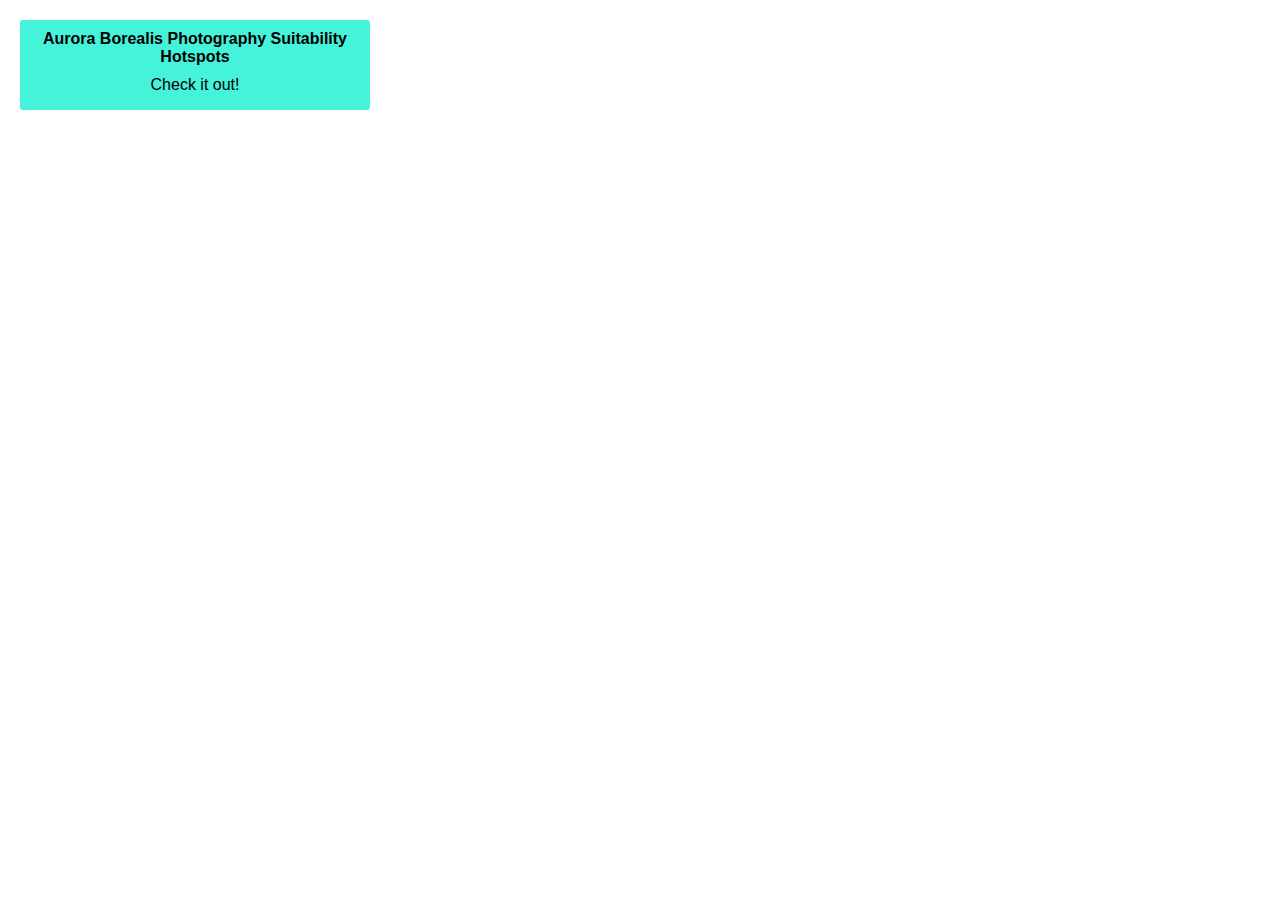
<file: docs/AuroraRevisited.html>
<!DOCTYPE html>
<html lang="en">
<head>
	<meta charset="utf-8" />
	<title>Aurora Borealis Photography Suitability Hotspots</title>
	<meta name="viewport" content="width=device-width, initial-scale=1" />
	<script src="https://api.tiles.mapbox.com/mapbox-gl-js/v2.2.0/mapbox-gl.js"></script>
	<link
	href="https://api.tiles.mapbox.com/mapbox-gl-js/v2.2.0/mapbox-gl.css"
	rel="stylesheet"
	/>
	<style>
	h2,
h3 {
margin: 10px;
font-size: 1.2em;
text-align: center;
}
h3 {
font-size: 1em;
}
p {
font-size: 1 em;
margin: 10px;
text-align: center;
}
.map-overlay {
position: absolute;
bottom: 0;
right: 0;
background: rgb(69, 242, 218);
margin-right: 20px;
font-family: Arial, sans-serif;
overflow: auto;
border-radius: 3px;
}
#map {
position: absolute;
top: 0;
bottom: 0;
width: 100%;
}
#features {
top: 0;
left: 0;
height: 90px;
margin-top: 20px;
margin-left: 20px;
width: 350px;
}



</style>
</head>
<body>
	<div id="map"></div>
	<div class="map-overlay" id="features">
	<h3>Aurora Borealis Photography Suitability Hotspots</h3>
	<div id="pd"><p>Check it out!</p></div>
	</div>


	<script>
	mapboxgl.accessToken = 'pk.eyJ1IjoiYXJlbGF0aXZpc3QiLCJhIjoiY2tvbG5qOThpMW50ZzJ3cG5sdmNodW1lMyJ9.oe2a08DfUGuGsfM_aW-K_A';
	var map = new mapboxgl.Map({
	container: 'map', // container id
	style: 'mapbox://styles/arelativist/ckolslk6x0p1v17tawaz0z1y1', // stylesheet location
	center: [-84.613711, 44.560787],
	zoom: 5.5
	});
 
	map.on('click', function (e) {
	var features = map.queryRenderedFeatures(e.point, {
	layers: ['st-joe-favorite-spots'] // replace this with the name of the layer
	});
 
	if (!features.length) {
	return;
	}
 
	var feature = features[0];
 
	var popup = new mapboxgl.Popup({ offset: [0, -15] })
	.setLngLat(feature.geometry.coordinates)
	.setHTML(
	'<h3>' +
	feature.properties.title +
	'</h3><p>' +
	feature.properties.description +
	'</p>'
	)
	.setLngLat(feature.geometry.coordinates)
	.addTo(map);
	});
</script>
</body>
</html>
</file>
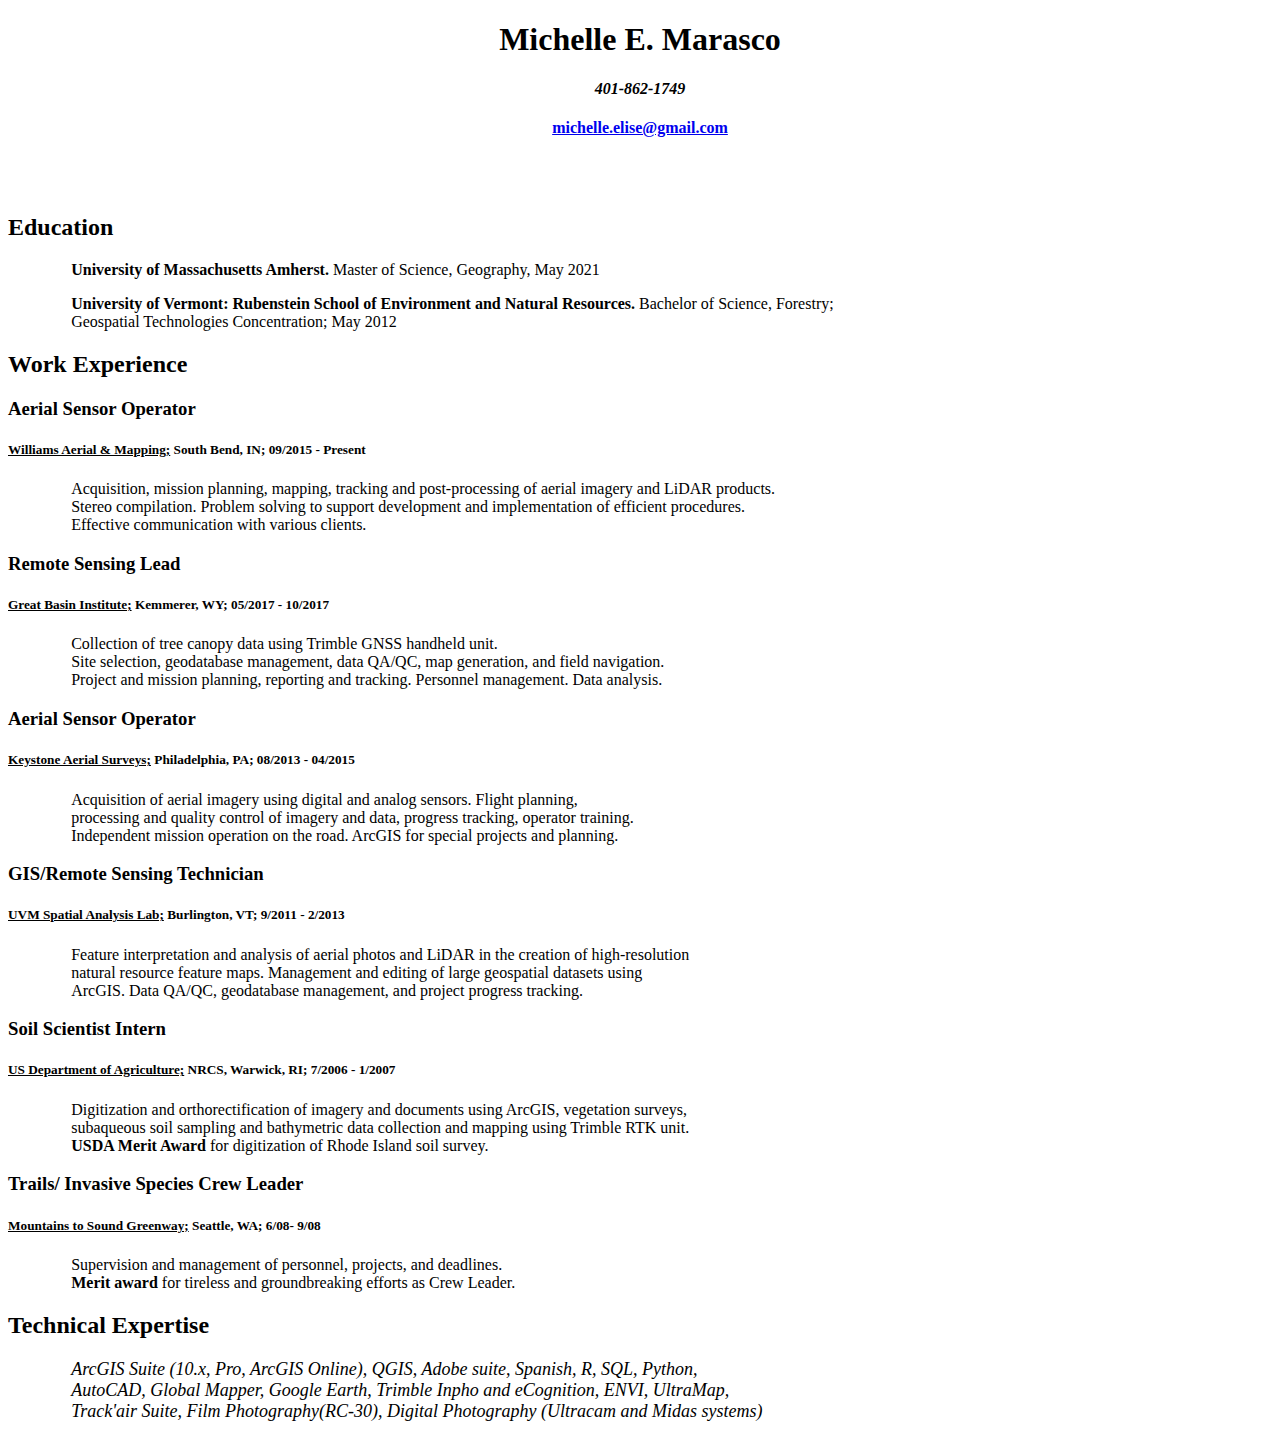
<file: docs/MMarasco_Resume2021.html>
<!DOCTYPE html>
<html>
<head>
	<title> Michelle Marasco Resume 2021 </title>
<style>
h1 {text-align: center;}
h2 {text-align: left}
h4 {text-align: center;}
p {text-align: left;
	margin-left: 5%}
div {text-align: center;}
</style>

</head>
<body>
	<h1> Michelle E. Marasco </h1>
	<h4> <i> 401-862-1749 </i> </h4>
	<h4> <a href=“mailto:michelle.elise@gmail.com”> michelle.elise@gmail.com </a> </h4>
	
<br>
<br>
	<h2> Education </h2>
<p><b>University of Massachusetts Amherst.</b> Master of Science, Geography, May 2021 </br></p>
<p><b>University of Vermont: Rubenstein School of Environment and Natural Resources.</b>
Bachelor of Science, Forestry;</br> Geospatial Technologies Concentration; May 2012  </p>


	<h2> <b> Work Experience </b> </h2>
<h3> Aerial Sensor Operator </h3>
<h5> <u>Williams Aerial & Mapping;</u> South Bend, IN; 09/2015 - Present </h5>
<p>Acquisition, mission planning, mapping, tracking and post-processing of aerial imagery and LiDAR products.</br>
Stereo compilation. Problem solving to support development and implementation of efficient procedures. </br>
Effective communication with various clients. </p>

<h3>Remote Sensing Lead</h3>
<h5><u> Great Basin Institute;</u> Kemmerer, WY; 05/2017 - 10/2017  </h5>
<p> Collection of tree canopy data using Trimble GNSS handheld unit.</br>
Site selection, geodatabase management, data QA/QC, map generation, and field navigation. </br>
Project and mission planning, reporting and tracking. Personnel management. Data analysis. </p>

<h3> Aerial Sensor Operator</h3>
<h5><u>Keystone Aerial Surveys;</u> Philadelphia, PA; 08/2013 - 04/2015 </h5>
<p> Acquisition of aerial imagery using digital and analog sensors. Flight planning, </br>
processing and quality control of imagery and data, progress tracking, operator training. </br>
Independent mission operation on the road. ArcGIS for special projects and planning.</p>

<h3> GIS/Remote Sensing Technician </h3>
<h5><u>UVM Spatial Analysis Lab;</u> Burlington, VT; 9/2011 - 2/2013 </h3>
<p>Feature interpretation and analysis of aerial photos and LiDAR in the creation of high-resolution </br>
natural resource feature maps. Management and editing of large geospatial datasets using </br>
ArcGIS. Data QA/QC, geodatabase management, and project progress tracking.</p>

<h3> Soil Scientist Intern </h3>
<h5><u> US Department of Agriculture;</u> NRCS, Warwick, RI; 7/2006 - 1/2007 </h5>
<p>Digitization and orthorectification of imagery and documents using ArcGIS, vegetation surveys, </br>
subaqueous soil sampling and bathymetric data collection and mapping using Trimble RTK unit.</br>
<b>USDA Merit Award</b> for digitization of Rhode Island soil survey.<p>

<h3>Trails/ Invasive Species Crew Leader</h3> 
<h5><u>Mountains to Sound Greenway;</u> Seattle, WA; 6/08- 9/08</h5>
<p> Supervision and management of personnel, projects, and deadlines.</br>
<b>Merit award</b> for tireless and groundbreaking efforts as Crew Leader.</p>

<h2><b> Technical Expertise </b> </h2>

<p><i><font size= "+1">ArcGIS Suite (10.x, Pro, ArcGIS Online), QGIS, Adobe suite, Spanish, R, SQL, Python, </br>
AutoCAD, Global Mapper, Google Earth, Trimble Inpho and eCognition, ENVI, UltraMap, </br>
Track'air Suite, Film Photography(RC-30), Digital Photography (Ultracam and Midas systems)</font></i></p>


</body>
</html>
</file>
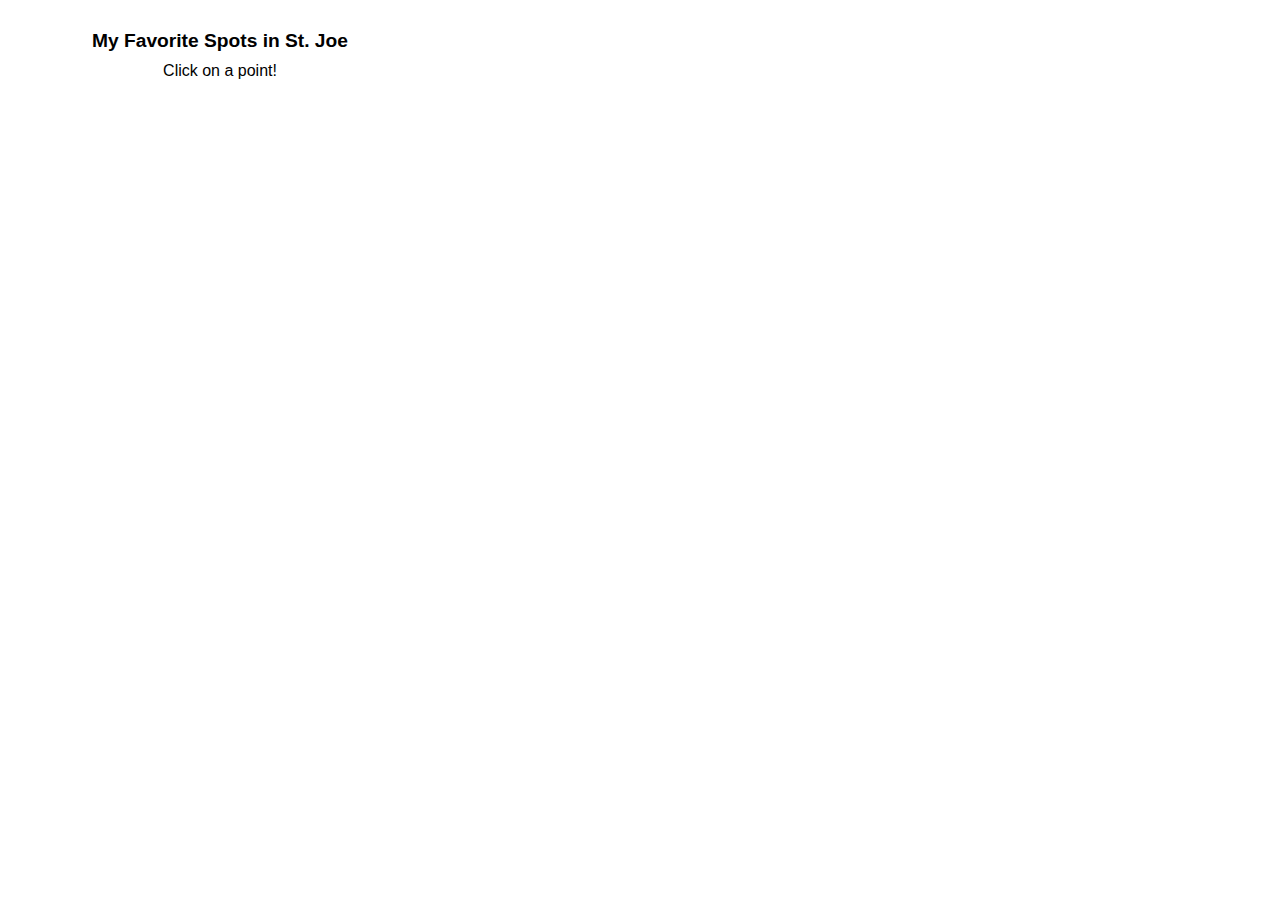
<file: docs/StJoeMap.html>
<!DOCTYPE html>
<html lang="en">
<head>
	<meta charset="utf-8" />
	<title>A Nice Day in St. Joe</title>
	<meta name="viewport" content="width=device-width, initial-scale=1" />
	<script src="https://api.tiles.mapbox.com/mapbox-gl-js/v2.2.0/mapbox-gl.js"></script>
	<link
	href="https://api.tiles.mapbox.com/mapbox-gl-js/v2.2.0/mapbox-gl.css"
	rel="stylesheet"
	/>
	<style>
	h2,
h3 {
margin: 10px;
font-size: 1.2em;
text-align: center;
}
h3 {
font-size: 1em;
}
p {
font-size: 1 em;
margin: 10px;
text-align: center;
}
.map-overlay {
position: absolute;
bottom: 0;
right: 0;
background: rgba(255, 255, 255, 0.8);
margin-right: 20px;
font-family: Arial, sans-serif;
overflow: auto;
border-radius: 3px;
}
#map {
position: absolute;
top: 0;
bottom: 0;
width: 100%;
}
#features {
top: 0;
left: 0;
height: 80px;
margin-top: 20px;
margin-left: 20px;
width: 400px;
}



</style>
</head>
<body>
	<div id="map"></div>
	<div class="map-overlay" id="features">
	<h2>My Favorite Spots in St. Joe</h2>
	<div id="pd"><p>Click on a point!</p></div>
	</div>


	<script>
	mapboxgl.accessToken = 'pk.eyJ1IjoiYXJlbGF0aXZpc3QiLCJhIjoiY2tvbG5qOThpMW50ZzJ3cG5sdmNodW1lMyJ9.oe2a08DfUGuGsfM_aW-K_A';
	var map = new mapboxgl.Map({
	container: 'map', // container id
	style: 'mapbox://styles/arelativist/ckolp238g13ji17p750f7azjo', // stylesheet location
	center: [-86.473711, 42.109787],
	zoom: 13
	});
 
	map.on('click', function (e) {
	var features = map.queryRenderedFeatures(e.point, {
	layers: ['st-joe-favorite-spots'] // replace this with the name of the layer
	});
 
	if (!features.length) {
	return;
	}
 
	var feature = features[0];
 
	var popup = new mapboxgl.Popup({ offset: [0, -15] })
	.setLngLat(feature.geometry.coordinates)
	.setHTML(
	'<h3>' +
	feature.properties.title +
	'</h3><p>' +
	feature.properties.description +
	'</p>'
	)
	.setLngLat(feature.geometry.coordinates)
	.addTo(map);
	});
</script>
</body>
</html>
</file>
